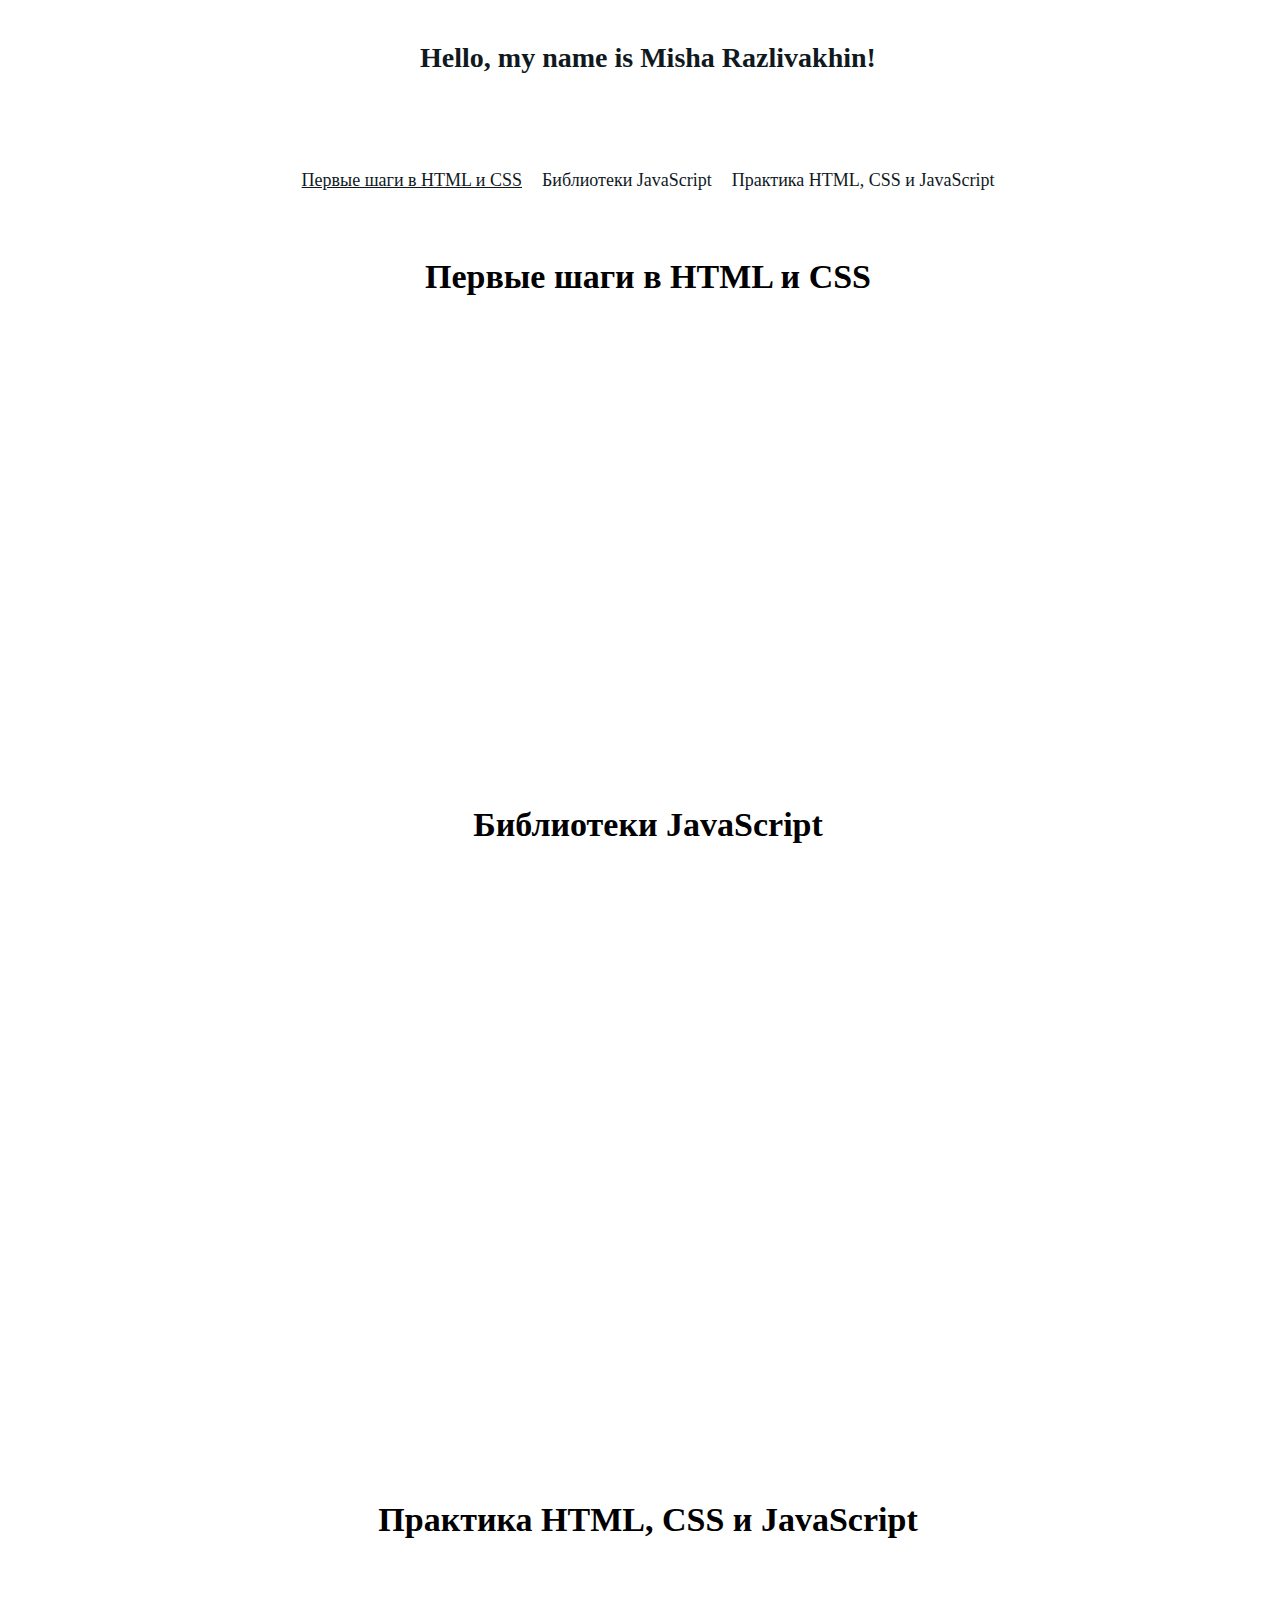
<file: index.html>
<!DOCTYPE html>
<html lang="ru">
<head>
  <meta charset="UTF-8">
  <link rel="stylesheet" href="https://code.s3.yandex.net/web-code/normalize.css">
  <link rel="stylesheet" href="style.css">
  <title>Портфолио</title>
  <meta name="viewport" content="width=device-width, initial-scale=1">
  <meta name="description" content="портфолио Михаила Разливахина на Яндекс Практикуме">
  <meta name="keywords" content="html, css, javascript">
  <meta name="author" content="Misha Razlivakhin>
</head>
<body class="page">
  <header class="header centered-block">
    <h1 class="content__title centered-block"><a href="#" class="header__link" lang="en">Misha Razlivakhin</a></h1>
  </header>
  <nav class="menu centered-block page__menu">
    <a href="#beginner" class="menu__link menu__link_active">Первые шаги в HTML и CSS</a>
    <a href="#frameworks" class="menu__link">Библиотеки JavaScript</a>
    <a href="#practice" class="menu__link">Практика HTML, CSS и JavaScript</a>
  </nav>
  <main class="content centered-block">
    <section id="beginner">
      <h2 class="content__title">Первые шаги в HTML и CSS</h2>
      <ul class="flex-row list flex-row_space_bottom flex-row_space_bottom">
        <li class="project project_name_music-album project_width_l project_height_l"><a href="#" class="project__overlay">обложка музыкального альбома</a></li>
        <li class="project project_name_design-principles project_width_l project_height_l"><a href="#" class="project__overlay">посадочная страница</a></li>
      </ul>
    </section>
    <section id="frameworks">
      <h2 class="content__title">Библиотеки JavaScript</h2>
      <div class="flex-row flex-row_reversed flex-row_space_bottom">
        <div class="flex-column flex-column_reversed project_height_xl">
          <div class="project project_width_l list project_height_s">
            <video class="project__video" src="https://code.s3.yandex.net/web-code/like.mp4" autoplay muted loop></video>
          </div>
          <ul class="flex-row list project_height_m">
            <li class="project project_name_slider project_width_m list project_height_m"><a href="#" class="project__overlay">cлайдер</a></li>
            <li class="project project_name_reactive project_width_m list project_height_m"><a href="#" class="project__overlay">React, Vue, Angular</a></li>
          </ul>
        </div>
        <div class="project project_width_l project_height_xl">
          <video class="project__video" src="https://code.s3.yandex.net/web-code/procrastinate.mov" autoplay muted loop></video>
        </div>
      </div>
    </section>
    <section id="practice">
      <h2 class="content__title">Практика HTML, CSS и JavaScript</h2>
      <ul class="flex-row list">
        <li class="project project_name_how-to-study project_width_m list project_height_m"><a href="https://wrongsky1.github.io/how-to-learn/index.html" class="project__overlay">CSS-анимация</a></li>
        <li class="project project_name_across-russia project_width_l list project_height_m"><a href="https://wrongsky1.github.io/russian-travel/index.html" class="project__overlay">адаптивная вёрстка</a></li>
        <li class="project project_name_mesto project_width_m list project_height_m"><a href="https://wrongsky1.github.io/mesto" class="project__overlay">приложение на JavaScript</a></li>
      </ul>
    </section>
  </main>
  <footer class="footer centered-block">
    <div class="footer__logo"></div>
  </footer>
</body>
</html>
</file>
<file: style.css>
.page {
  font-family: 'Cormorant Garamond';
}

.content__title {
  font-size: 34px;
  margin: 40px 0;
  text-align: center;
}

.centered-block {
  margin: auto;
}

.page__menu {
  margin: 40px auto;
}

.header {
  height: 95px;
  display: flex;
  max-width: 1330px;
  min-width: 1280px;
}

.header__link {
  font-size: 28px;
  text-decoration: none;
  color: #10191E;
}

.header__link::after {
  content: '!';
}

.header__link[lang="ru"]::before {
  content: 'Привет, меня зовут ';
}

.header__link[lang="en"]::before {
  content: 'Hello, my name is ';
}

.header__link[lang="fr"]::before {
  content: 'Bonjour, je suis ';
}

.menu {
  display: flex;
  justify-content: center;
  min-height: 75px;
  align-items: center;
  flex-wrap: wrap;
  max-width: 1330px;
  min-width: 1280px;
}

.menu__link {
  font-size: 18px;
  text-decoration: none;
  color: #10191E;
  margin-right: 20px;
}

.menu__link_active {
  text-decoration: underline;
}

.menu__link:last-of-type {
  margin-right: 0;
}

.content {
  max-width: 1330px;
  min-width: 1280px;
}

.flex-row {
  display: flex;
  justify-content: space-between;
  flex-wrap: wrap;
}

.flex-row_space_bottom {
  margin-bottom: 60px;
}

.list {
  list-style: none;
  padding: 0;
  margin: 0;
}

.project {
  background-position: center;
  background-size: cover;
}

.project_width_l {
  width: 636px;
}

.project_width_m {
  width: 306px;
}

.project_height_xl {
  height: 557px;
}

.project_height_l {
  height: 430px;
}

.project_height_m {
  height: 290px;
}

.project_height_s {
  height: 240px;
}

.project__overlay {
  background-color: rgba(0, 0, 100, .8);
  height: 100%;
  width: 100%; /* растянули ссылку во весь блок */
  display: flex;
  justify-content: center;
  align-items: center; /* выровняли текст по центру средствами flex */
  text-decoration: none; /* убрали подчеркивание  */
  color: white;
  text-transform: uppercase;
  font-size: 30px;
  text-align: center;
  box-sizing: border-box; /* задали внутренний фокус элемента, чтобы контейнер не расширялся */
  padding: 20px; /* отступ, чтобы текст не касался краёв */
  opacity: 0;
}

.project__overlay:hover {
  opacity: 1;
}

.project_name_music-album {
  background-image: url(https://code.s3.yandex.net/web-code/album.png);
}

.project_name_design-principles {
  background-image: url(https://code.s3.yandex.net/web-code/design.png);
}

.flex-row_reversed {
  flex-direction: row-reverse;
}

.flex-column {
  display: flex;
  justify-content: space-between;
}

.flex-column_reversed {
  flex-direction: column-reverse;
}

.project__video {
  width: 100%;
  height: 100%;
  object-fit: cover;
}

.project_name_slider {
  background-image: url(https://code.s3.yandex.net/web-code/slider.gif);
}

.project_name_reactive {
  background-image: url(https://code.s3.yandex.net/web-code/reactive.gif);
}

.project_name_how-to-study {
  background-image: url(https://code.s3.yandex.net/web-code/how-to-study.png);
  order: 3;
}

.project_name_across-russia {
  background-image: url(https://code.s3.yandex.net/web-code/across-russia.png);
  order: 2;
}

.project_name_mesto {
  background-image: url(https://code.s3.yandex.net/web-code/mesto.png);
  order: 1;
}

.footer {
  height: 95px;
  display: flex;
  justify-content: center;
  max-width: 1330px;
  min-width: 1280px;
}

.footer__logo {
  width: 145px;
  height: 25px;
  background-image: url(https://pictures.s3.yandex.net/logo_black.png);
  background-size: contain;
  background-repeat: no-repeat;
  background-position: center;
  align-self: center;
}
</file>
